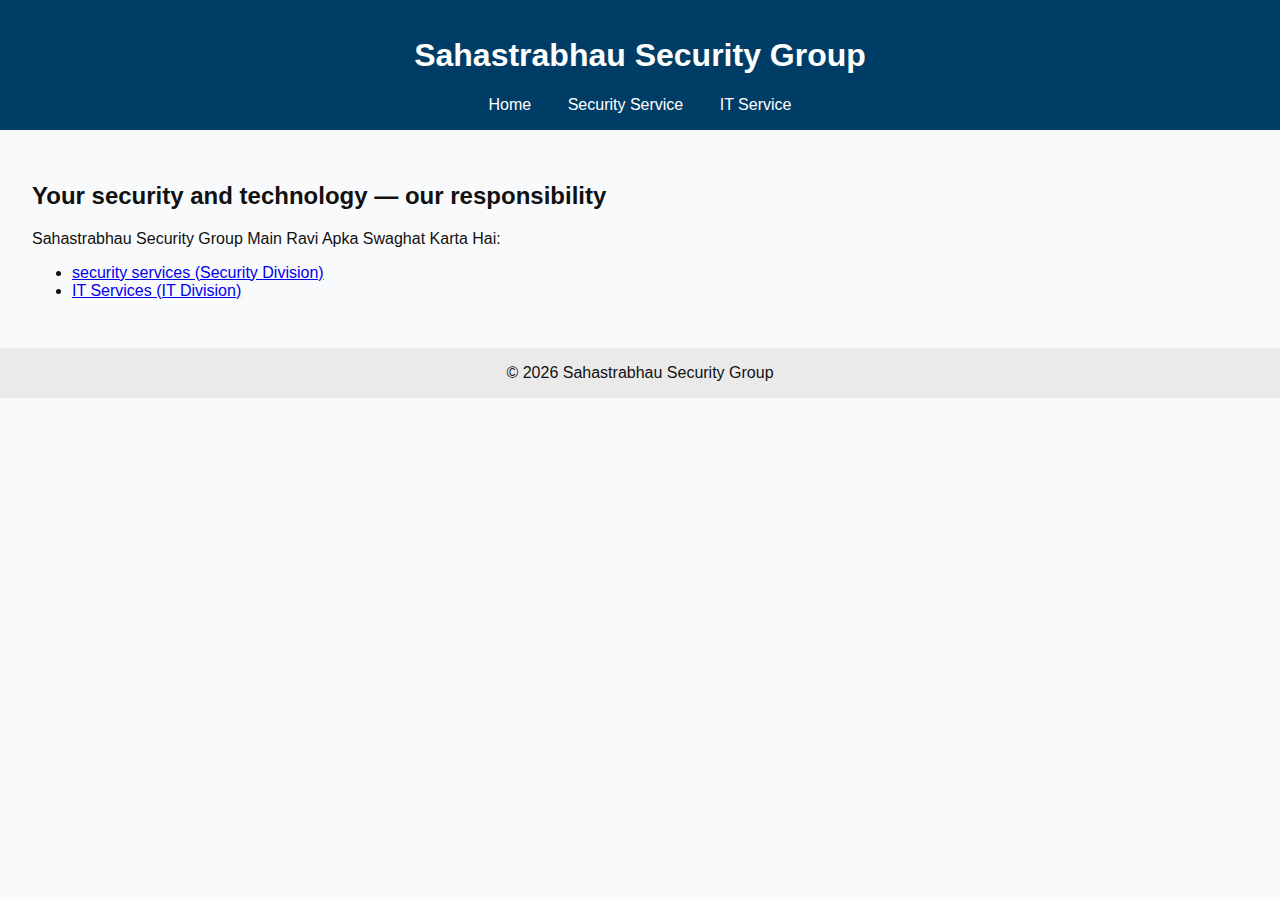
<file: index.html>
<!doctype html>
<html lang="hi">

<head>
    <meta charset="utf-8" />
    <meta name="viewport" content="width=device-width,initial-scale=1" />
    <title>Sahastrabhau Security Group</title>
    <link rel="stylesheet" href="style.css" />
</head>

<body>
    <header>
        <h1>Sahastrabhau Security Group</h1>
        <nav>
            <a href="index.html">Home</a>
            <a href="security.html">Security Service</a>
            <a href="it.html">IT Service</a>
        </nav>
    </header>

    <main>
        <section>
            <h2>Your security and technology — our responsibility</h2>
            <p>
                Sahastrabhau Security Group Main Ravi Apka Swaghat Karta Hai:
            </p>
            <ul>
                <li><a href="security.html">security services (Security Division)</a></li>
                <li><a href="it.html">IT Services (IT Division)</a></li>
            </ul>
        </section>
    </main>

    <footer>
        © <span id="year"></span> Sahastrabhau Security Group
        <script>document.getElementById('year').textContent = new Date().getFullYear();</script>
    </footer>
</body>

</html>
</file>
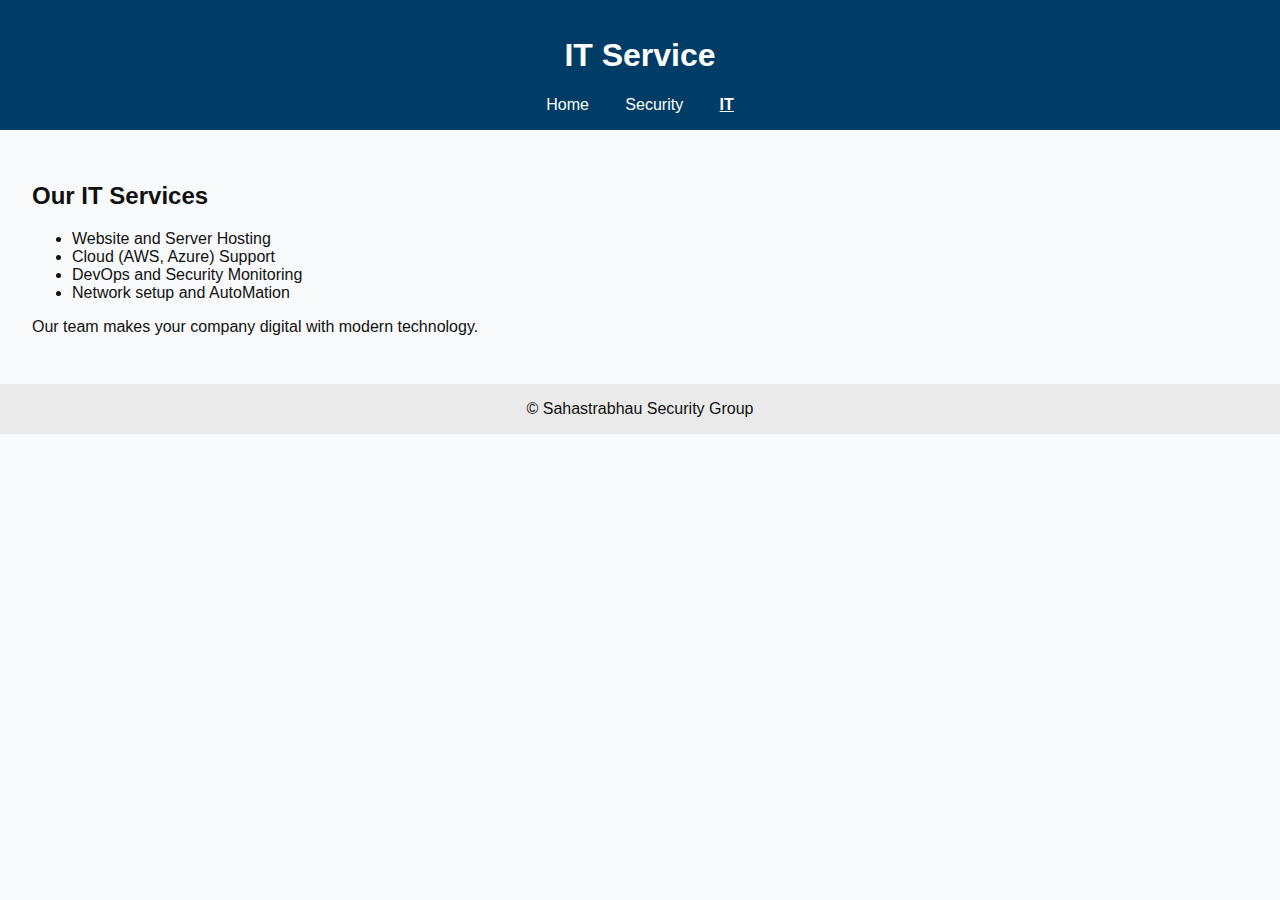
<file: it.html>
<!doctype html>
<html lang="hi">

<head>
    <meta charset="utf-8" />
    <meta name="viewport" content="width=device-width,initial-scale=1" />
    <title>IT Services | Sahastrabhau Security Group</title>
    <link rel="stylesheet" href="style.css" />
</head>

<body>
    <header>
        <h1>IT Service</h1>
        <nav>
            <a href="index.html">Home</a>
            <a href="security.html">Security</a>
            <a href="it.html" class="active">IT</a>
        </nav>
    </header>

    <main>
        <section>
            <h2>Our IT Services</h2>
            <ul>
                <li>Website and Server Hosting</li>
                <li>Cloud (AWS, Azure) Support</li>
                <li>DevOps and Security Monitoring</li>
                <li>Network setup and AutoMation</li>
            </ul>
            <p>Our team makes your company digital with modern technology.</p>
        </section>
    </main>

    <footer>© Sahastrabhau Security Group</footer>
</body>

</html>
</file>
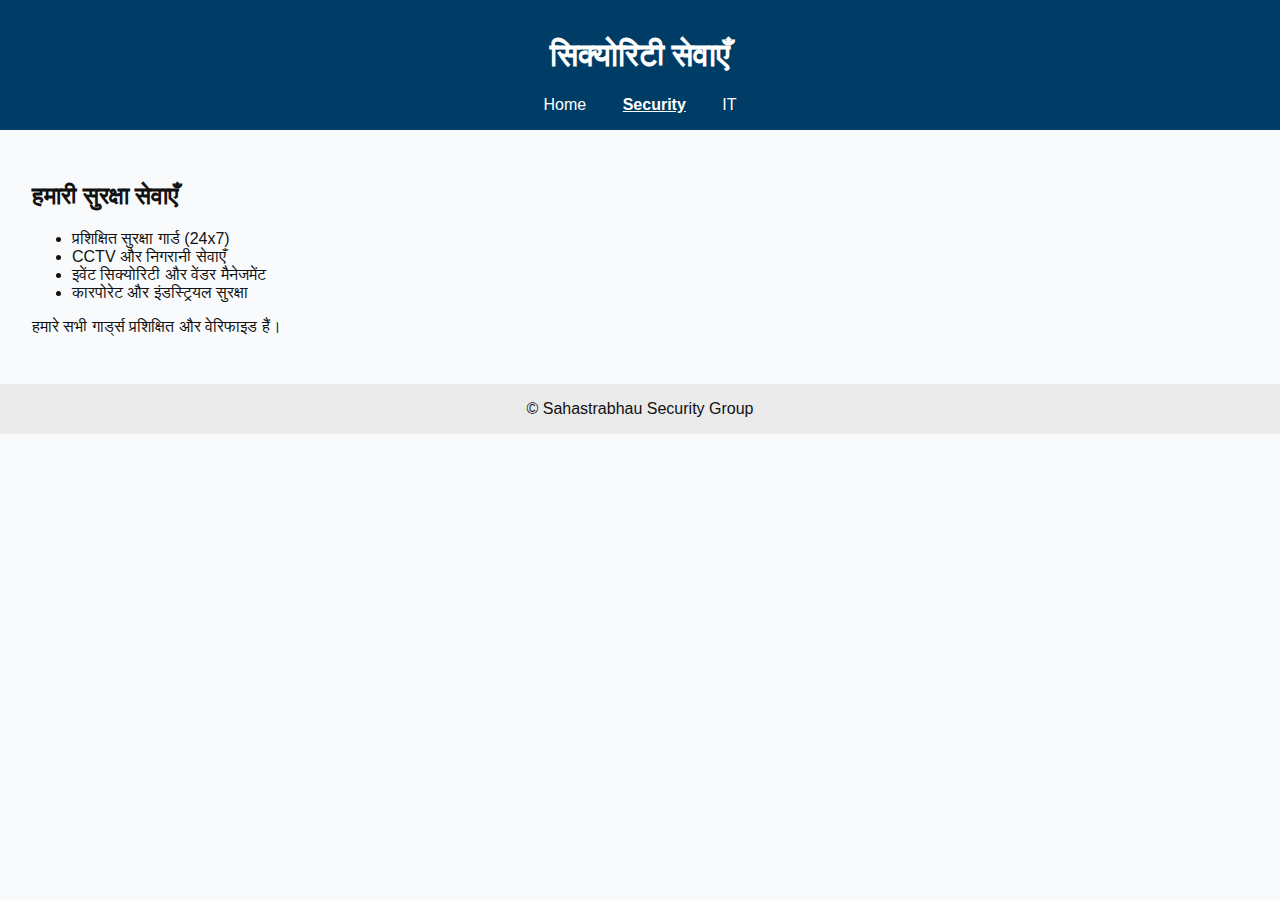
<file: security.html>
<!doctype html>
<html lang="hi">

<head>
    <meta charset="utf-8" />
    <meta name="viewport" content="width=device-width,initial-scale=1" />
    <title>सिक्योरिटी सेवाएँ | Sahastrabhau Security Group</title>
    <link rel="stylesheet" href="style.css" />
</head>

<body>
    <header>
        <h1>सिक्योरिटी सेवाएँ</h1>
        <nav>
            <a href="index.html">Home</a>
            <a href="security.html" class="active">Security</a>
            <a href="it.html">IT</a>
        </nav>
    </header>

    <main>
        <section>
            <h2>हमारी सुरक्षा सेवाएँ</h2>
            <ul>
                <li>प्रशिक्षित सुरक्षा गार्ड (24x7)</li>
                <li>CCTV और निगरानी सेवाएँ</li>
                <li>इवेंट सिक्योरिटी और वेंडर मैनेजमेंट</li>
                <li>कारपोरेट और इंडस्ट्रियल सुरक्षा</li>
            </ul>
            <p>हमारे सभी गार्ड्स प्रशिक्षित और वेरिफाइड हैं।</p>
        </section>
    </main>

    <footer>© Sahastrabhau Security Group</footer>
</body>

</html>
</file>
<file: style.css>
body {
    font-family: "Segoe UI", sans-serif;
    margin: 0;
    padding: 0;
    color: #111;
    background: #f9fafc;
}

header {
    background: #003d66;
    color: white;
    padding: 1rem;
    text-align: center;
}

nav a {
    color: white;
    text-decoration: none;
    margin: 0 1rem;
}

nav a.active {
    font-weight: bold;
    text-decoration: underline;
}

main {
    padding: 2rem;
}

footer {
    background: #eaeaea;
    padding: 1rem;
    text-align: center;
}
</file>
